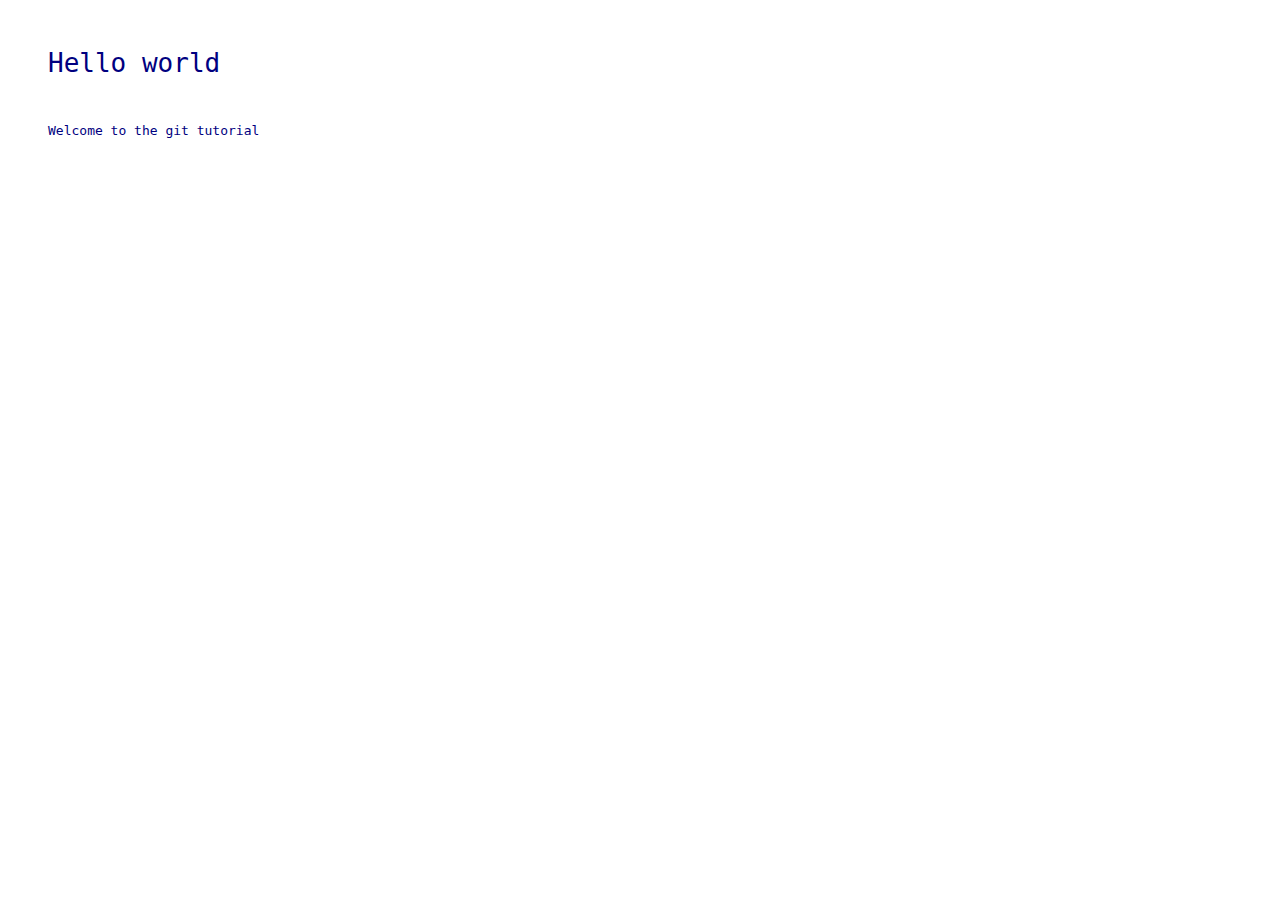
<file: index.html>
<html>
<head>
    <title>Document</title>
  <link rel="stylesheet" href="./style.css" type="text/css">
</head>
<body>
    <h1 class="header"> Hello world</h1>
    <br>
    <p>Welcome to the git tutorial</p>
    <script src="./script.js"></script>
</body>
</html>
</file>
<file: style.css>
body {
            font-family: monospace;
            color:  navy;
            padding: 40px;

        }
        .header{
            font-weight: 500;
}
.hidden{
    display : none;
}
</file>
